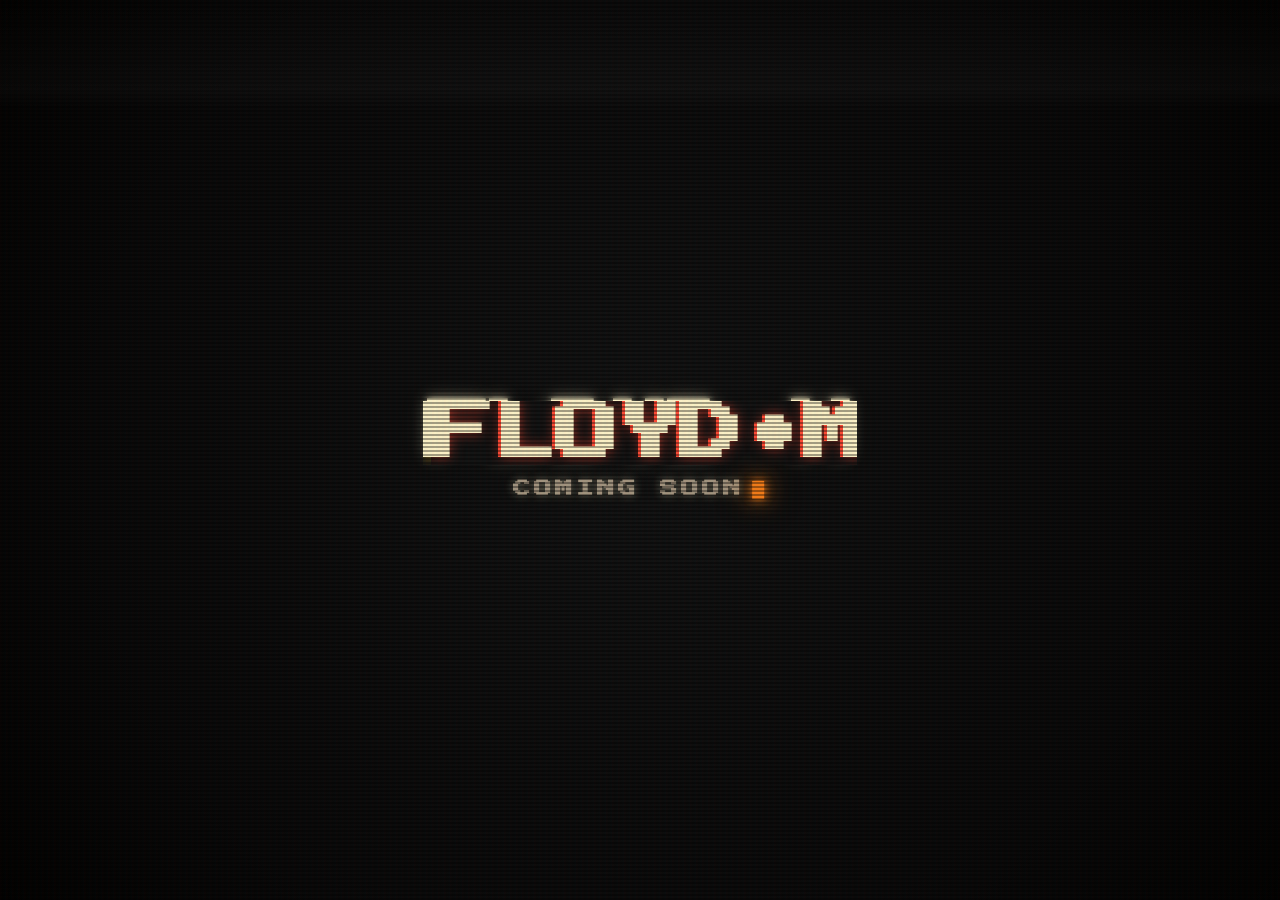
<file: index.html>
<!DOCTYPE html>
<html lang="en">
  <head>
    <meta charset="UTF-8" />
    <meta name="viewport" content="width=device-width, initial-scale=1.0" />
    <title>floydm.com</title>

    <link rel="stylesheet" href="css/styles.css" />
  </head>
  <body>

    <main class="center">
      <h1>
        <span class="glitch glitch-text" data-text="FLOYD•M">
          <span class="kern-f">F</span>LOYD•M
        </span>
      </h1>

      <div class="subtitle">Coming Soon</div>
    </main>

  </body>
</html>
</file>
<file: css/styles.css>
/* --- SELF-HOSTED TTF FONT DECLARATION --- */
@font-face {
    font-family: "Press Start 2P";
    font-style: normal;
    font-weight: 400;
    font-display: swap;
    src: url("../fonts/press-start-2p.ttf") format("truetype");
}

html,
body {
    height: 100%;
    margin: 0;
    padding: 0;
}

body {
    font-family: "Press Start 2P", system-ui;
    font-size: 16px;
    font-weight: bold;
    color: #fbf1c7; /* GRUVBOX: Brightest cream text base */

    /* HIGH CONTRAST: Deep Charcoal Hard center and pure black vignette edges */
    background: radial-gradient(
        circle at center,
        #111213 0%,
        #070708 70%,
        #000000 100%
    );
    overflow: hidden;
    position: relative;
}

/* --- VINTAGE CRT OVERLAY SCREEN GRID --- */
body::before {
    content: " ";
    display: block;
    position: absolute;
    top: 0;
    left: 0;
    bottom: 0;
    right: 0;
    background:
        linear-gradient(rgba(18, 16, 16, 0) 50%, rgba(0, 0, 0, 0.35) 50%),
        linear-gradient(
            90deg,
            rgba(251, 73, 52, 0.03),
            rgba(184, 187, 38, 0.01),
            rgba(69, 133, 136, 0.03)
        );
    z-index: 10;
    background-size:
        100% 4px,
        6px 100%;
    pointer-events: none;
}

/* Rolling subtle scan line artifact */
body::after {
    content: " ";
    display: block;
    position: absolute;
    top: 0;
    left: 0;
    bottom: 0;
    right: 0;
    background: linear-gradient(
        rgba(18, 16, 16, 0) 0%,
        rgba(255, 255, 255, 0.02) 10%,
        rgba(18, 16, 16, 0) 12%
    );
    z-index: 11;
    background-size: 100% 100%;
    animation: monitor-scroll 10s linear infinite;
    pointer-events: none;
}

@keyframes monitor-scroll {
    0% {
        background-position: 0 -100vh;
    }
    100% {
        background-position: 0 100vh;
    }
}

/* Link treatments */
a:link,
a:visited {
    color: #fbf1c7;
    text-decoration: none;
}
a:hover {
    color: #fe8019; /* Gruvbox Orange */
}
a:active {
    color: #b8bb26; /* Gruvbox Green */
}

.center {
    display: flex;
    flex-direction: column;
    align-items: center;
    justify-content: center;
    height: 100%;
    width: 100%;
}

/* --- HEADING STYLES --- */
h1 {
    display: block;
    font-size: 4em;
    margin: 0;
    font-weight: bold;
    letter-spacing: -2px;
    cursor: default;
}

/* --- TARGETED KERNING TO ADJUST BREAK ON THE 'F' --- */
.kern-f {
    display: inline-block;
    margin-right: -0.12em;
}

/* Concept Matched Atmospheric Subtitle */
.subtitle {
    font-size: 1.1rem;
    letter-spacing: 3px;
    margin-top: 14px; /* BALANCED: Shifted up from 30px to perfectly balance the layout */
    color: #a89984; /* GRUVBOX: Foreground gray */
    opacity: 0.95;
    text-shadow:
        0 0 8px rgba(251, 241, 199, 0.4),
        0 0 20px rgba(251, 241, 199, 0.15);
    text-transform: uppercase;
    display: inline-block;
}

/* --- RETRO BLOCK CURSOR EFFECT --- */
.subtitle::after {
    content: "█";
    margin-left: 8px;
    color: #fe8019; /* GRUVBOX: Retro Orange Accent */
    font-size: 0.95rem;
    vertical-align: middle;
    text-shadow:
        0 0 10px #fe8019,
        0 0 25px #fe8019,
        0 0 40px rgba(254, 128, 25, 0.4);
    animation: cursor-blink 1.2s step-start infinite;
}

@keyframes cursor-blink {
    50% {
        opacity: 0;
    }
}

/* --- THE GLITCH METHOD --- */
.glitch {
    position: relative;
    display: inline-block;
}

/* Brightened ambient bloom behind the main cream text */
.glitch-text {
    text-shadow:
        0 0 6px rgba(251, 241, 199, 0.7),
        0 0 15px rgba(251, 241, 199, 0.4),
        0 0 30px rgba(251, 241, 199, 0.1);
}

.glitch::before,
.glitch::after {
    content: attr(data-text);
    position: absolute;
    top: 0;
    left: 0;
    width: 100%;
    height: 100%;
    background: #111213; /* Absolute dark center color override */
    overflow: hidden;
}

/* GRUVBOX: Rich Desert Red Slice Layer */
.glitch::after {
    animation: glitch-animation 3s infinite linear alternate-reverse;
    left: 4px;
    text-shadow:
        -3px 0 #fb4934,
        0 0 14px rgba(251, 73, 52, 0.6);
}

/* GRUVBOX: Bright Golden Yellow Slice Layer */
.glitch::before {
    animation: glitch-animation-2 3s infinite linear alternate-reverse;
    left: -4px;
    text-shadow:
        3px 0 #fabd2f,
        0 0 14px rgba(250, 189, 47, 0.6);
}

/* Overdrive the glitch animation frequency on hover */
.glitch:hover::after {
    animation: glitch-animation 1s infinite linear alternate-reverse;
}
.glitch:hover::before {
    animation: glitch-animation-2 1s infinite linear alternate-reverse;
}

/* Glitch Slice Insets */
@keyframes glitch-animation {
    0% {
        clip-path: inset(40% 0 61% 0);
    }
    10% {
        clip-path: inset(92% 0 1% 0);
    }
    20% {
        clip-path: inset(15% 0 80% 0);
    }
    30% {
        clip-path: inset(80% 0 5% 0);
    }
    40% {
        clip-path: inset(3% 0 92% 0);
    }
    50% {
        clip-path: inset(60% 0 20% 0);
    }
    60% {
        clip-path: inset(25% 0 58% 0);
    }
    70% {
        clip-path: inset(14% 0 55% 0);
    }
    80% {
        clip-path: inset(64% 0 28% 0);
    }
    90% {
        clip-path: inset(10% 0 85% 0);
    }
    100% {
        clip-path: inset(88% 0 1% 0);
    }
}

@keyframes glitch-animation-2 {
    0% {
        clip-path: inset(25% 0 58% 0);
    }
    12% {
        clip-path: inset(14% 0 55% 0);
    }
    24% {
        clip-path: inset(64% 0 28% 0);
    }
    36% {
        clip-path: inset(5% 0 82% 0);
    }
    48% {
        clip-path: inset(88% 0 1% 0);
    }
    60% {
        clip-path: inset(10% 0 85% 0);
    }
    72% {
        clip-path: inset(40% 0 61% 0);
    }
    84% {
        clip-path: inset(92% 0 1% 0);
    }
    96% {
        clip-path: inset(15% 0 80% 0);
    }
    100% {
        clip-path: inset(80% 0 5% 0);
    }
}

/* --- MOBILE RESPONSIVE MEDIA BREAKPOINTS --- */
@media (max-width: 768px) {
    h1 {
        font-size: 2.2em;
        letter-spacing: -1px;
    }
    .subtitle {
        font-size: 0.8rem;
        letter-spacing: 2px;
        margin-top: 10px; /* Snugs up nicely on mobile screens */
    }
    .subtitle::after {
        font-size: 0.7rem;
        margin-left: 5px;
    }
}

@media (max-width: 480px) {
    h1 {
        font-size: 1.6em;
    }
}
</file>
